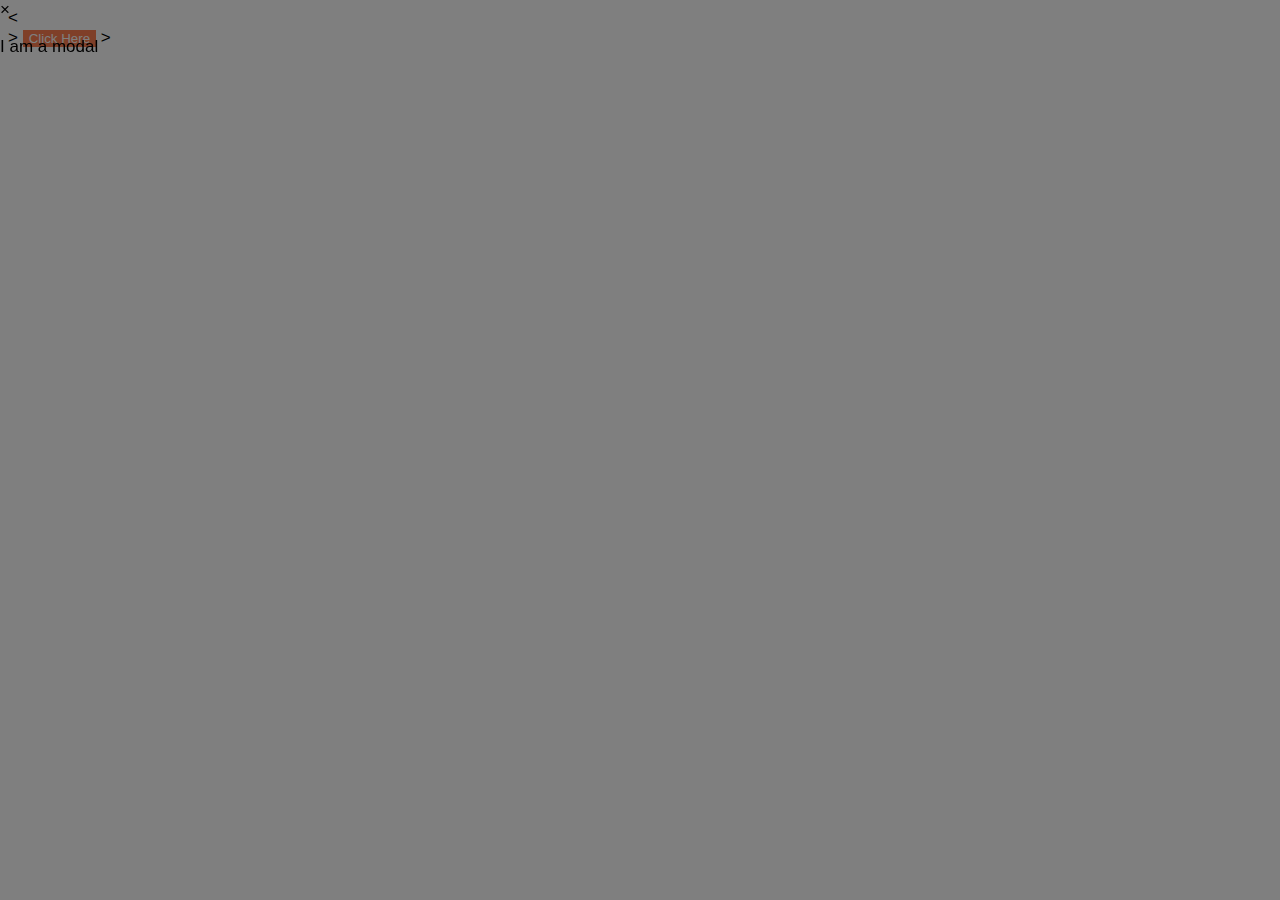
<file: index copy.html>
<!DOCTYPE html>
<html lang="en">
<head>
    <meta charset="UTF-8">
    <meta http-equiv="X-UA-Compatible" content="IE=edge">
    <meta name="viewport" content="width=device-width, initial-scale=1.0">
    
    <link rel="stylesheet" href="styles/style.css">
    <title>FiltRate</title>
</head>
<body>

   
<!--(((((((((((((((Modal)))))))))))))))-->
   <<main>>
       <button id="modalBtn" class="button">Click Here</button>
        <div id="simpleModal" class="modal">
            <div class="modal-content">
                <span class="closeBtn">&times;</span>
                <p>I am a modal</p>
            </div>
        </div>
   </<main>>

    <script src="scripts/modal.js"></script>
</body>
</html>
</file>
<file: styles/style.css>
body {
    font-family: poppins, Arial, Helvetica, sans-serif;
    font-size: 17px;
    
}
h1 {
    font-size: 6rem;
    color: #fdbb2d;
    font-family: 'Courier New', Courier, monospace;
    font-weight: 800;
}
#ilt {
  font-weight: 400;
  color: antiquewhite;
}
@keyframes h1-animation {        
    from {
      opacity : 0;
      left : -500px;
    }
    to {
      opacity : 1;
      left : 0;
    }      
  }
  
  .run-animation {
    position: relative;
    animation: my-animation 2s ease;
  }
  
#gradient {
  padding-top: 3rem;
  padding-bottom: 8rem;
  background: rgb(2,0,36);
  background: linear-gradient(0deg, rgba(2,0,36,1) 0%, rgba(25,118,210,1) 0%, rgba(0,212,255,1) 100%); 
}
h2 {
    font-size: 3rem;
    color:antiquewhite;
    color: linear-gradient(315deg, rgba(68,68,68,1) 0%, rgba(255,255,255,1) 100%); 
}
h3 {
    font-size: 2rem;
    color: #333;
}
.button {
    background: coral;
    padding: 1rem, 2rem;
    border: 0;
    color: #fff;
}
.button:hover {
    background: #333;
}
.modal {
    position:fixed;
    z-index: 1;
    top: 0;
    left: 0;
    height: 100%;
    width: 100%;
    overflow: auto;
    background-color: rgba(0, 0, 0, 0.5);
}
.modal-content {

}
.flex-container {
    display: grid;
    flex-direction: row;
    align-items: center;
    justify-content: left;
}
/* card styling*/
.card {
    display: grid;
}
/* Popup container - can be anything you want */
.popup {
    position: relative;
    display: inline-block;
    cursor: pointer;
    -webkit-user-select: none;
    -moz-user-select: none;
    -ms-user-select: none;
    user-select: none;
  }
  
  /* The actual popup */
  .popup .popuptext {
    visibility: hidden;
    width: 160px;
    background-color: #555;
    color: #fff;
    text-align: center;
    border-radius: 6px;
    padding: 8px 0;
    position: absolute;
    z-index: 1;
    bottom: 125%;
    left: 50%;
    margin-left: -80px;
  }
  
  /* Popup arrow */
  .popup .popuptext::after {
    content: "";
    position: absolute;
    top: 100%;
    left: 50%;
    margin-left: -5px;
    border-width: 5px;
    border-style: solid;
    border-color: #555 transparent transparent transparent;
  }
  
  /* Toggle this class - hide and show the popup */
  .popup .show {
    visibility: visible;
    -webkit-animation: fadeIn 1s;
    animation: fadeIn 1s;
  }
  .popup.active{
  color: red;
  }
  
  /* Add animation (fade in the popup) */
  @-webkit-keyframes fadeIn {
    from {opacity: 0;} 
    to {opacity: 1;}
  }
  
  @keyframes fadeIn {
    from {opacity: 0;}
    to {opacity:1 ;}
  }

  /*modal styling*/
</file>
